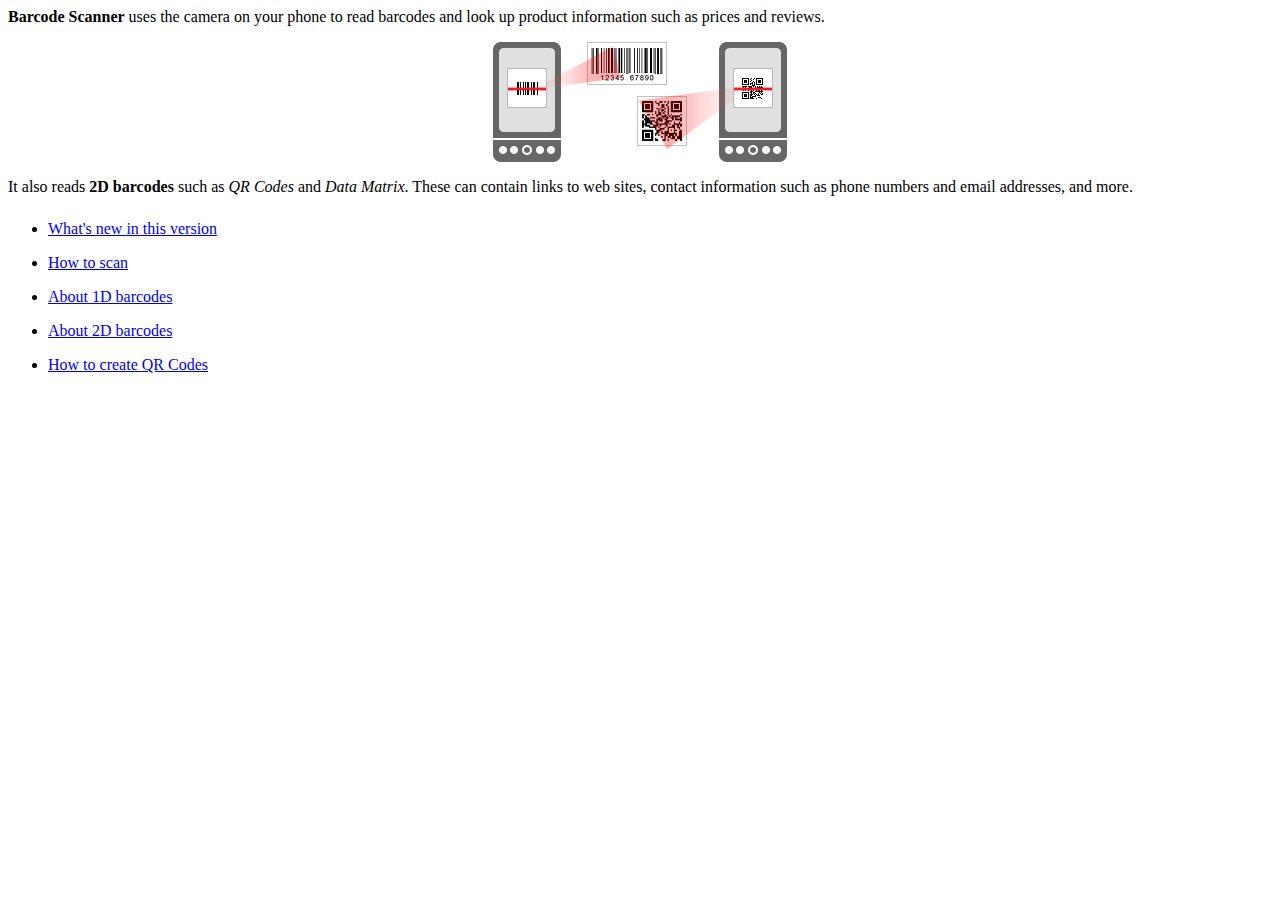
<file: 智能云考勤系统/smartcloud/app/src/main/assets/html/index.html>
<html>
<head>
<title>Barcode Scanner Help</title>
<link rel="stylesheet" href="style.css" type="text/css"/>
</head>
<body>
<p><b>Barcode Scanner</b> uses the camera on your phone to read barcodes and look up product
  information such as prices and reviews.</p>
<p style="text-align:center"><img src="../images/scan-example.png" alt="Scan example"></p>
<p>It also reads <strong>2D barcodes</strong> such as <em>QR Codes</em> and <em>Data Matrix</em>.
  These can contain links to web sites, contact information such as phone numbers and email
  addresses, and more.</p>
<ul class="touchable">
  <li><a href="whatsnew.html">What's new in this version</a></li>
  <li><a href="scanning.html">How to scan</a></li>
  <li><a href="about1d.html">About 1D barcodes</a></li>
  <li><a href="about2d.html">About 2D barcodes</a></li>
  <li><a href="sharing.html">How to create QR Codes</a></li>
</ul>
</body>
</html>
</file>
<file: 智能云考勤系统/smartcloud/app/src/main/assets/html/style.css>
body {
  background-color: white;
  color: black;
  font-family: Arial sans-serif;
  font-size: 12pt;
}
ul.touchable li {
  padding-top:8px;
  padding-bottom:8px;
}
</file>
